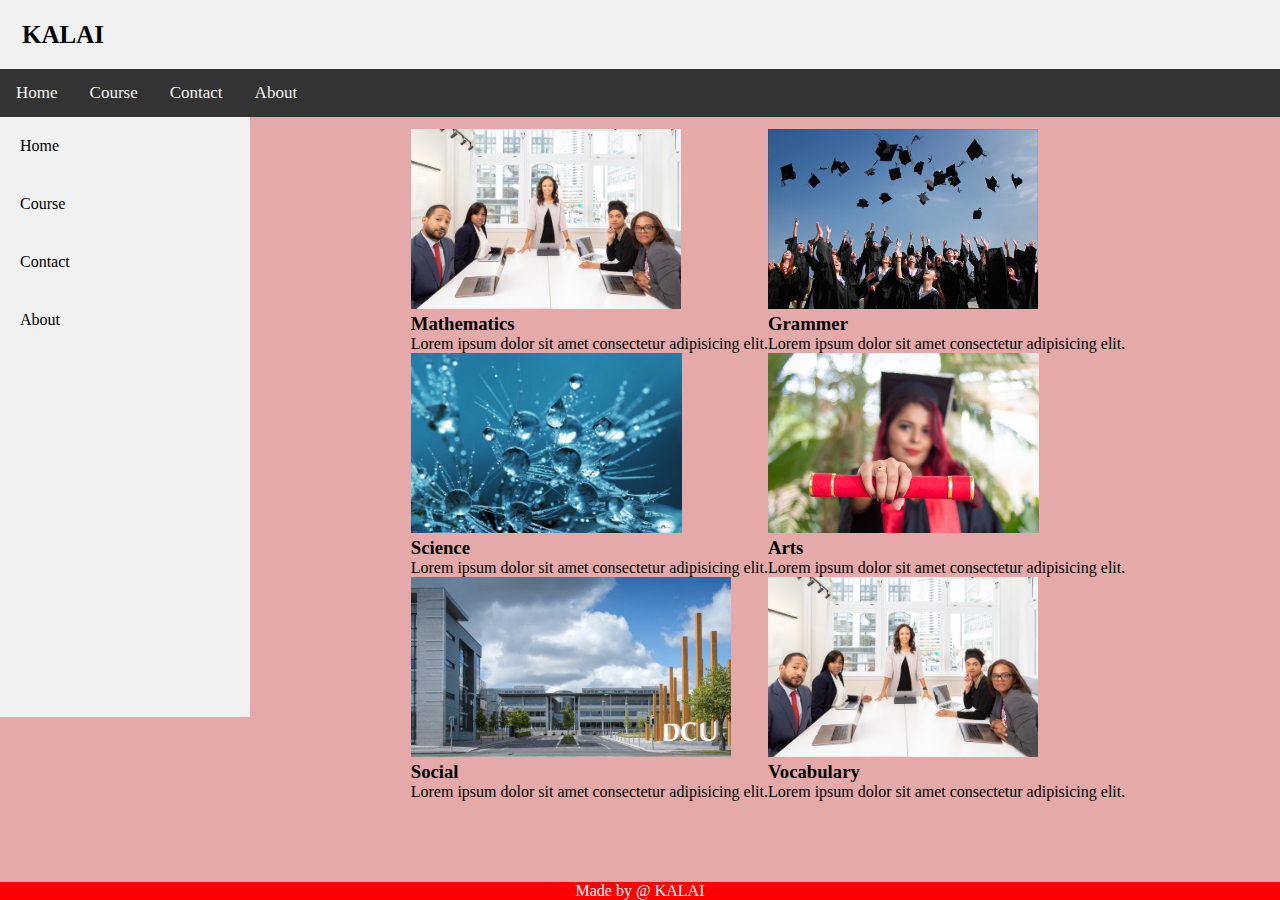
<file: index.html>
<!DOCTYPE html>
<html lang="en">
<head>
    <meta charset="UTF-8">
    <meta http-equiv="X-UA-Compatible" content="IE=edge">
    <meta name="viewport" content="width=device-width, initial-scale=1.0">
    <title>Educational website</title>
    <link rel="stylesheet" href="./style.css">
</head>
<body>
  <div class="header">
  <a href="#default" class="logo">KALAI</a>
  </div>
  <div class="topnav" id="myTopnav">
    <a href="#home" >Home</a>
    <a href="#course">Course</a>
    <a href="#contact">Contact</a>
    <a href="#about">About</a>
 </div>

 <div class="main">
    <div class="card1">
        <a href="./quiz.html"> <img src="./images/about.jpg" style="height:180px;" /> </a>
        <h3>Mathematics</h3>
        <p>Lorem ipsum dolor sit amet consectetur adipisicing elit.</p> 
    </div>

    <div class="card2">
        <a href="./quiz.html"> <img src="./images/background.jpg" style="height:180px;" /> </a>
        <h3>Grammer</h3>
        <p>Lorem ipsum dolor sit amet consectetur adipisicing elit.</p> 
    </div>

    <div class="card3">
        <a href="./quiz.html"> <img src="./images/1.jpg" style="height:180px;" /> </a>
        <h3>Science</h3>
        <p>Lorem ipsum dolor sit amet consectetur adipisicing elit.</p> 
      </div>

    <div class="card4">
        <a href="./quiz.html"> <img src="./images/certificate.jpg" style="height:180px  ;" /> </a>
        <h3>Arts</h3>
        <p>Lorem ipsum dolor sit amet consectetur adipisicing elit.</p> 
    </div>

    <div class="card5">
        <a href="./quiz.html"> <img src="./images/banner.png" style="height:180px;" /> </a>
        <h3>Social</h3>
        <p>Lorem ipsum dolor sit amet consectetur adipisicing elit.</p> 
    </div>

    <div class="card5">
        <a href="./quiz.html"><img src="./images/about.jpg" style="height:180px;" /> </a>
        <h3>Vocabulary</h3>
        <p>Lorem ipsum dolor sit amet consectetur adipisicing elit.</p> 
    </div>

</div>
</div>
</div>

</div>

  <div class="sidebar">
    
    <a href="#home" >Home</a>
    <a href="#course">Course</a>
    <a href="#contact">Contact</a>
    <a href="#about">About</a>

  </div>
  
  


  <div class="footer">
    <p>Made by @ KALAI</p>
  </div>
</body>
</html>
</file>
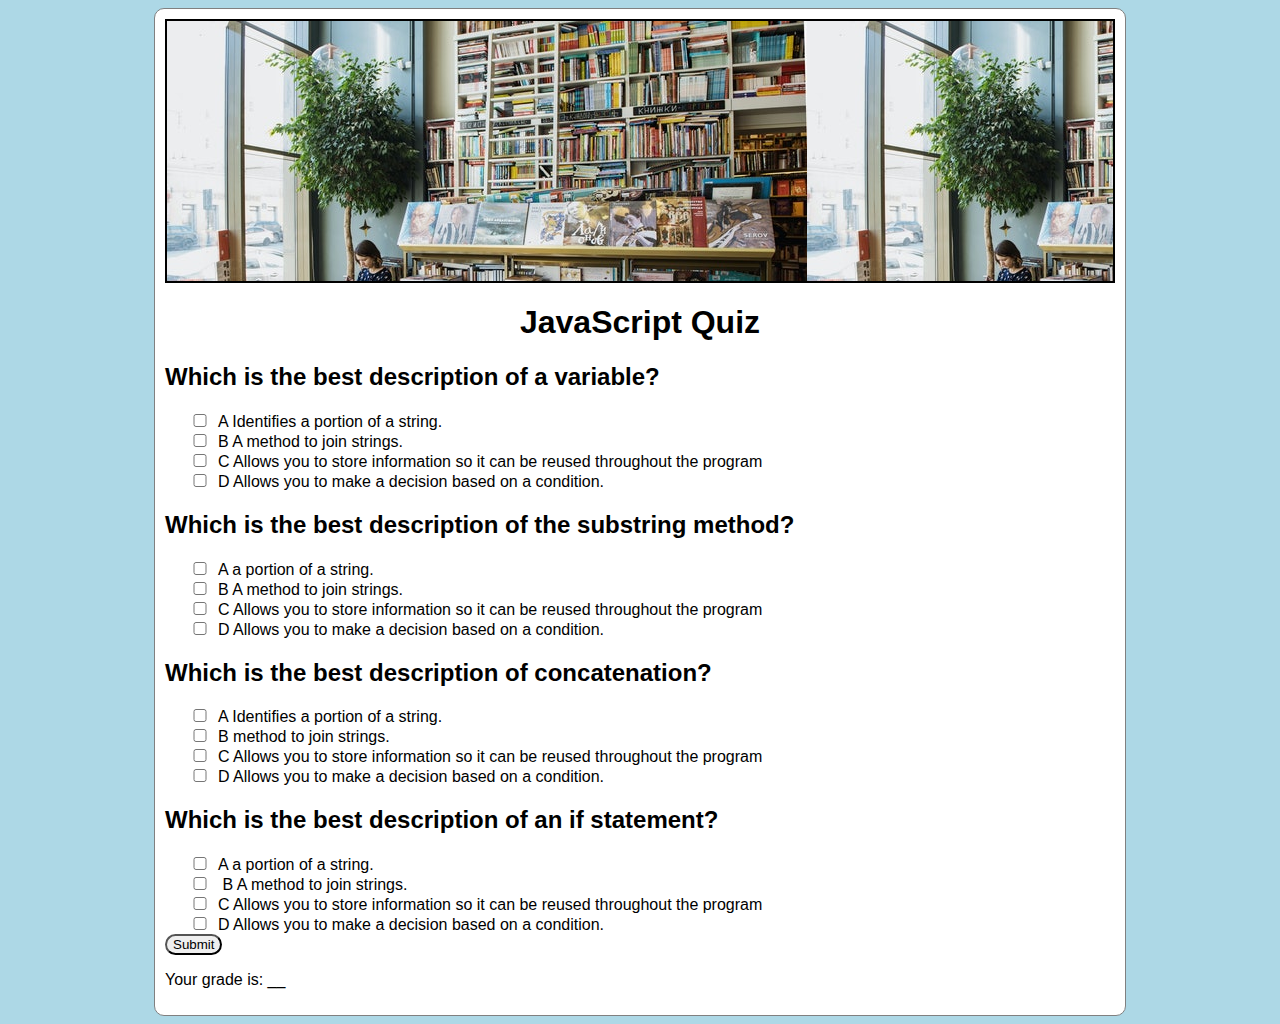
<file: quiz.html>
<!DOCTYPE html>
<html>

<head>
	<title>JavaScript Quiz</title>
	<link rel="stylesheet" href="./quiz.css">
</head>

<body>
	<!--<h1>JavaScript Quiz</h1>
<p>Which is the best description of a variable?</p>
<p>Which is the best description of the substring method?</p>
<p>Which is the best description of concatenation?</p>
<p>Which is the best description of an if statement?</p>
-->
	<div id="main">
		<!-- open main div -->
		<div id="header">
			<!-- open header div -->
		<!--	<h1>JavaScript Quiz</h1>-->
		</div><!-- close header div -->

		<h1 style="text-align:center;">JavaScript Quiz</h1>
		<form id="form1">

			<h2>Which is the best description of a variable?</h2>

			<label for="var_string"> <input type="checkbox" name="variable" value="0" id="var_string">A Identifies a
				portion of a string. </label>
			<label for="var_join"><input type="checkbox" name="variable" value="0" id="var_join">B A method to join
				strings.</label>
			<label for="var_info"><input type="checkbox" name="variable" value="25" id="var_info">C Allows you to store
				information so it can be reused throughout the program</label>
			<label for="var_condition"><input type="checkbox" name="variable" value="0" id="var_condition">D Allows you
				to make a decision based on a condition.</label>

			<h2>Which is the best description of the substring method?</h2>
			<label for="sub_string"><input type="checkbox" name="sub" value="25" id="sub_string">A a portion of a
				string.</label>
			<label for="sub_join"><input type="checkbox" name="sub" value="0" id="sub_join">B A method to join
				strings.</label>
			<label for="sub_info"><input type="checkbox" name="sub" value="0" id="sub_info">C Allows you to store
				information so it can be reused throughout the program</label>
			<label for="sub_condition"><input type="checkbox" name="sub" value="0" id="sub_condition">D Allows you to
				make a decision based on a condition.</label>

			<h2>Which is the best description of concatenation?</h2>
			<label for="cat_string"><input type="checkbox" name="con" value="0" id="cat_string">A Identifies a portion
				of a string.</label>
			<label for="cat_join"><input type="checkbox" name="con" value="25" id="cat_join">B method to join
				strings.</label>
			<label for="cat_info"><input type="checkbox" name="con" value="0" id="cat_info">C Allows you to store
				information so it can be reused throughout the program</label>
			<label for="cat_condition"><input type="checkbox" name="con" value="0" id="cat_condition">D Allows you to
				make a decision based on a condition.</label>

			<h2>Which is the best description of an if statement?</h2>
			<label for="if_string"><input type="checkbox" name="ifstate" value="0" id="if_string">A a portion of a
				string.</label>
			<label for="if_join"><input type="checkbox" name="ifstate" value="0" id="if_join"> B A method to join
				strings.</label>
			<label for="if_info"><input type="checkbox" name="ifstate" value="0" id="if_info">C Allows you to store
				information so it can be reused throughout the program</label>
			<label for="if_condition"><input type="checkbox" name="ifstate" value="25" id="if_condition">D Allows you to
				make a decision based on a condition.</label>
			<!--  <button class="evaluate">Evaluate</button>
        <button class ="btn" type="submit" value="Submit">Submit </button>-->

			<div class="navigation">
			<!--	<button class="evaluate">Evaluate</button> -->
				<button class="submit" value="submit"> Submit</button>
			</div>
		</form>



		<p>Your grade is: <span id="grade">__</span></p>
		<p id="grade2"></p>
	</div><!-- close main div -->

	<script src="./quiz.js">
	</script>
</body>

</html>
</file>
<file: style.css>
*{
  margin: 0;
  padding: 0;
  box-sizing: border-box;
}
body{
  background-color: rgb(230, 169, 169);
}
.header {
  overflow: hidden;
  background-color: #f1f1f1;
  padding: 10px;
}
.header a {
  float: left;
  color: black;
  text-align: center;
  padding: 12px;
  text-decoration: none;
  font-size: 18px;
  line-height: 25px;
  border-radius: 4px;
}
.header a.logo {
  font-size: 25px;
  font-weight: bold;
}
.header a:hover {
  background-color: #ddd;
  color: black;
}

.header a.active {
  background-color: dodgerblue;
  color: white;
}

.header-right {
display: inline-block;
}

@media screen and (max-width: 700px) {
  .header a {
    float: none;
    display: block;
    text-align: left;
  }
  .header-right {
    float: none;
  }
}
.topnav {
  background-color: #333;
  overflow: hidden;
}
.topnav a {
  float: left;
  display: block;
  color: #f2f2f2;
  text-align: center;
  padding: 14px 16px;
  text-decoration: none;
  font-size: 17px;
}
.topnav a:hover {
  background-color: #ddd;
  color: black;
}
.topnav a.active {
  background-color: #04AA6D;
  color: white;
}

.topnav .icon {
  display: none;
}

.sidebar {
  margin: 0;
  padding: 0;
  width: 250px;
  background-color: #f1f1f1;
  position: fixed;
  height: 600px;
  overflow: hidden;
}


.sidebar a {
  display: block;
  color: black;
  padding: 20px;
  text-decoration: none;
}

.sidebar a.active {
  background-color: #04AA6D;
  color: white;
}

.sidebar a:hover:not(.active) {
  background-color: #555;
  color: white;
}

div.content {
  margin-left: 200px;
  padding: 1px 16px;
  height: 1000px;
}

@media screen and (max-width: 700px) {
  .sidebar {
    width: 100%;
    height: auto;
    position: relative;
  }
  .sidebar a {float: left;}
  div.content {margin-left: 0;}
}

@media screen and (max-width: 400px) {
  .sidebar a .main{
    text-align: center;
    float: none;
  }
}

.footer {
  position: fixed;
  left: 0;
  bottom: 0;
  width: 100%;
  background-color: red;
  color: white;
  text-align: center;
}
.main {
  float: right;
  width: 80%;
  padding:  2px;
  display: flex;
  flex-wrap:wrap;
  justify-content: center;
  margin-top: 10px;
  
}

.main .card{
  display: flex;
  flex-direction: column;
  gap: 20px;
  
  
}
.main h3{
text-align: left;
}
.main p{
  text-align:center;
}
</file>
<file: quiz.css>
body {
	background-color: lightblue;
	font-family: Helvetica;
}

#main {
	width: 80%;
	max-width: 950px;
	border: 1px gray solid;
	margin: auto;
	padding: 10px;
	background-color: white;
	border-radius: 10px;
}

#header {
	margin-top: 0;
	border: 2px solid black;
	padding: 5px;
	height: 250px;
	background: beige;
	background-image: url("./images/Social.jpg");
	color: white;
}

label {
	display: block;
}

input {
	width: 30px;
	margin-left: 20px;
}

.btn {
	width: 100px;
	margin-top: 20px;

}

button {
	border-radius: 25px;

}
</file>
